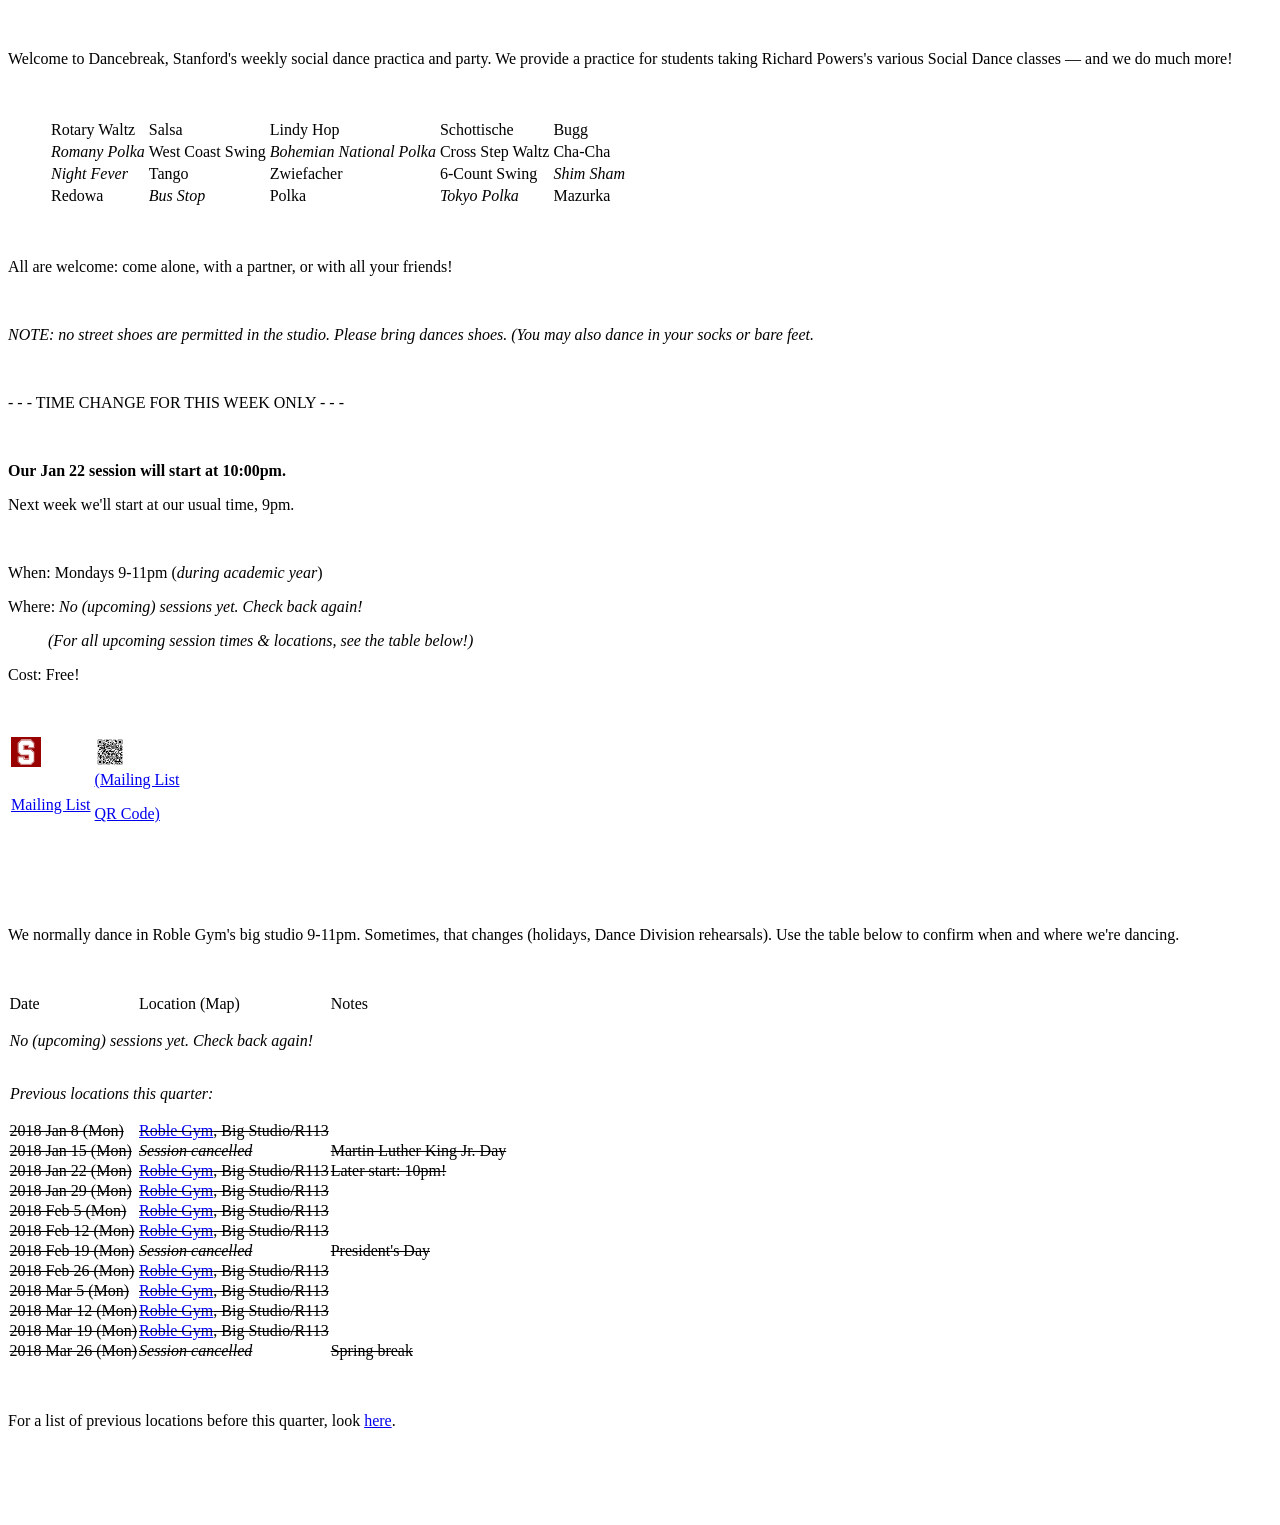
<file: index.html>
<!DOCTYPE html PUBLIC "-//W3C//DTD XHTML 1.0 Transitional//EN" "http://www.w3.org/TR/xhtml1/DTD/xhtml1-transitional.dtd">
<html xmlns="http://www.w3.org/1999/xhtml">

  <head>
    <title>Dancebreak - Home</title>

    <meta name="Description" content="Dancebreak - Dancebreak is
    a weekly social dance party/practica, started in the Fall of
    2005.  Our primary goal is to be a practica for students
    taking Richard Powers's various Social Dance classes, but we
    do much more, and all are welcome."  />

    <!--#include virtual="includes/stdhead.ssi" -->
    <script src="timetableTables.js"></script>
    <script src="timetableCode.js"></script>
    <script>TimetableCode.preprocessEventsData();</script>
  </head>

  <body>
    <div class="container">
      <div class="sidebar1"> <p>&nbsp;</p> </div>
      <div class="content">
        <!--#include virtual="includes/stdheader.ssi" -->
        <div id="home_textContent" class="textContent">
          <p>Welcome to Dancebreak, Stanford's weekly social
          dance practica and party.  We provide a practice for
          students taking Richard Powers's various Social Dance
          classes &mdash; and we do much more!</p>

          <p>&nbsp;</p>

          <table border="0" style="margin-left: 40px">
            <tr>
              <td class="icons">Rotary Waltz</td>
              <td class="icons">Salsa</td>
              <td class="icons">Lindy Hop</td>
              <td class="icons">Schottische</td>
              <td class="icons">Bugg</td>
            </tr>
            <tr>
              <td class="icons"><i>Romany Polka</i></td>
              <td class="icons">West Coast Swing</td>
              <td class="icons"><i>Bohemian National Polka</i></td>
              <td class="icons">Cross Step Waltz</td>
              <td class="icons">Cha-Cha</td>
            </tr>
            <tr>
              <td class="icons"><i>Night Fever</i></td>
              <td class="icons">Tango</td>
              <td class="icons">Zwiefacher</td>
              <td class="icons">6-Count Swing</td>
              <td class="icons"><i>Shim Sham</i></td>
            </tr>
            <tr>
              <td class="icons">Redowa</td>
              <td class="icons"><i>Bus Stop</i></td>
              <td class="icons">Polka</td>
              <td class="icons"><i>Tokyo Polka</i></td>
              <td class="icons">Mazurka</td>
            </tr>
          </table>

          <p>&nbsp;</p>

          <p>All are welcome:  come alone, with a partner, or
          with all your friends!</p>

          <p>&nbsp;</p>

          <p><i>NOTE:  no street shoes are permitted in the
          studio.  Please bring dances shoes.  (You may also
          dance in your socks or bare feet.</i></p>

          <p>&nbsp;</p>

          <span class="red">
            <p>- - - TIME CHANGE FOR THIS WEEK ONLY - - -</p>
            <p>&nbsp;</p>
            <p><strong>Our Jan 22 session will start at 10:00pm.</strong></p>
            <p>Next week we'll start at our usual time, 9pm.</p>
          </span>

          <p>&nbsp;</p>

          <p>When: Mondays 9-11pm (<i>during academic year</i>)</p>

          <script>TimetableCode.appendNextEventSite('home_textContent');</script>
          <noscript><p><span class="red"><strong><em>You must enable Javascript to see the location.</em></strong></span></p></noscript>

          <p style="margin-left: 40px"><em>(For all upcoming session times &amp; locations, see the table below!)</em></p>

          <p>Cost: Free!</p>

          <p>&nbsp;</p>

          <table border="0">
            <tr>
              <td class="icons">
                <a href="https://mailman.stanford.edu/mailman/listinfo/dancebreak"
                  target="_blank"><img
                  src="images/icons/stanfordLogo.gif"
                  title="Click here to sign up for Dancebreak's mailing list"
                  alt="Mailing List"/></a></td>
              <td class="icons">
                <a href="images/Dancebreak-AddToMailingList-QRCode-20180120.png"
                  target="_blank"><img
                  src="images/Dancebreak-AddToMailingList-QRCode-20180120.png"
                  height="30" width="30"
                  title="Click here for the QR code to auto-generate a request to sign up for Dancebreak's mailing list"
                  alt="Mailing List Sign-Up QR Code"/></a></td>
            </tr>
            <tr>
              <td class="icons">
                <a href="https://mailman.stanford.edu/mailman/listinfo/dancebreak"
                  target="_blank">Mailing List</a></td>
              <td class="icons">
                <a href="images/Dancebreak-AddToMailingList-QRCode-20180120.png"
                  target="_blank">(Mailing List<p>QR Code)</a></td>
            </tr>
          </table>

          <p>&nbsp;</p>

          <!-- ==================================== -->
          <!-- "Timetable" information begins here. -->
          <!-- ==================================== -->
          <div class="horizontalLine" style="float:left"></div>

          <p>&nbsp;</p>

          <p>We normally dance in Roble Gym's big studio 9-11pm.
          Sometimes, that changes (holidays, Dance Division
          rehearsals).  Use the table below to confirm when and
          where we're dancing.</p>

          <p>&nbsp;</p>

          <script>TimetableCode.appendFutureEventsTable(
            'home_textContent',
            '<p><i>Previous locations this quarter:</i></p>');</script>
          <noscript><p><span class="red"><strong><em>You must enable Javascript to view the locations table.</em></strong></span></p></noscript>

          <p>&nbsp;</p>

          <p>For a list of previous locations before this
          quarter, look <a href="oldLocations.html">here</a>.</p>

          <p>&nbsp;</p>
          <!-- ================================== -->
          <!-- "Timetable" information ends here. -->
          <!-- ================================== -->
        </div> <!-- end textContent -->
      </div> <!-- end content -->
      <div class="sidebar2"> <h4>&nbsp;</h4> </div>
    </div> <!-- end containter -->
  </body>
</html>
</file>
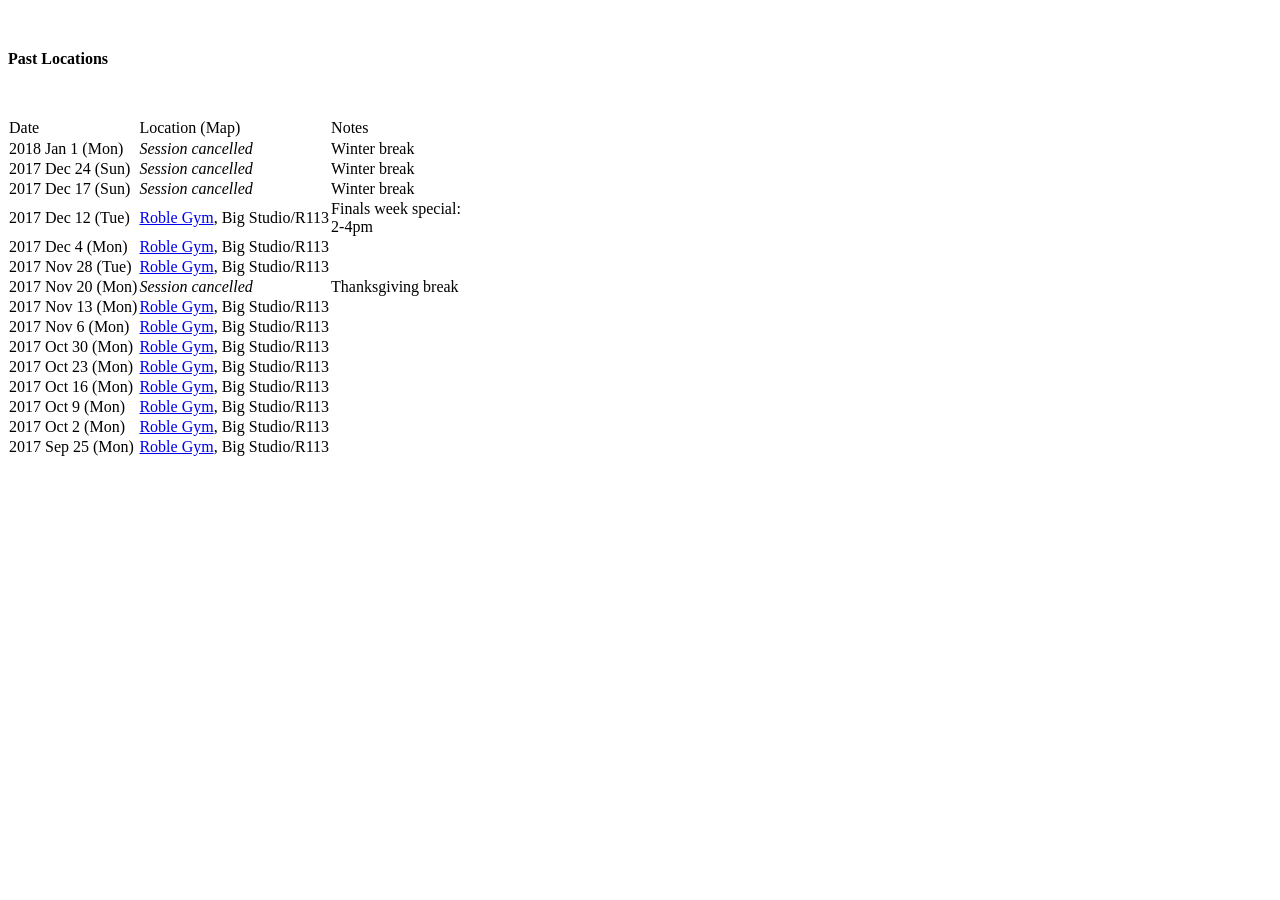
<file: oldLocations.html>
<!DOCTYPE html PUBLIC "-//W3C//DTD XHTML 1.0 Transitional//EN" "http://www.w3.org/TR/xhtml1/DTD/xhtml1-transitional.dtd">
<html xmlns="http://www.w3.org/1999/xhtml">
   
  <head>
    <title>Dancebreak - Old Locations</title>
    <!--#include virtual="includes/stdhead.ssi" -->
    <script src="timetableTables.js"></script>
    <script src="timetableCode.js"></script>
    <script>TimetableCode.preprocessEventsData();</script>
  </head>

  <body>
    <div class="container">
      <div class="sidebar1"> <p>&nbsp;</p> </div>
      <div class="content">
        <!--#include virtual="includes/stdheader.ssi" -->
        <div id="oldLocations_textContent" class="textContent">
          <p><strong>Past Locations</strong></p>

          <p>&nbsp;</p>
          
          <script>TimetableCode.appendPastEventsTable('oldLocations_textContent');</script>
          <noscript><p><span class="red"><strong><em>You must enable Javascript to view the old locations table.</em></strong></span></p></noscript>

          <p>&nbsp;</p>

        </div> <!-- end textContent -->
      </div> <!-- end content -->
      <div class="sidebar2"> <h4>&nbsp;</h4> </div>
    </div> <!-- end containter -->
  </body>
</html>
</file>
